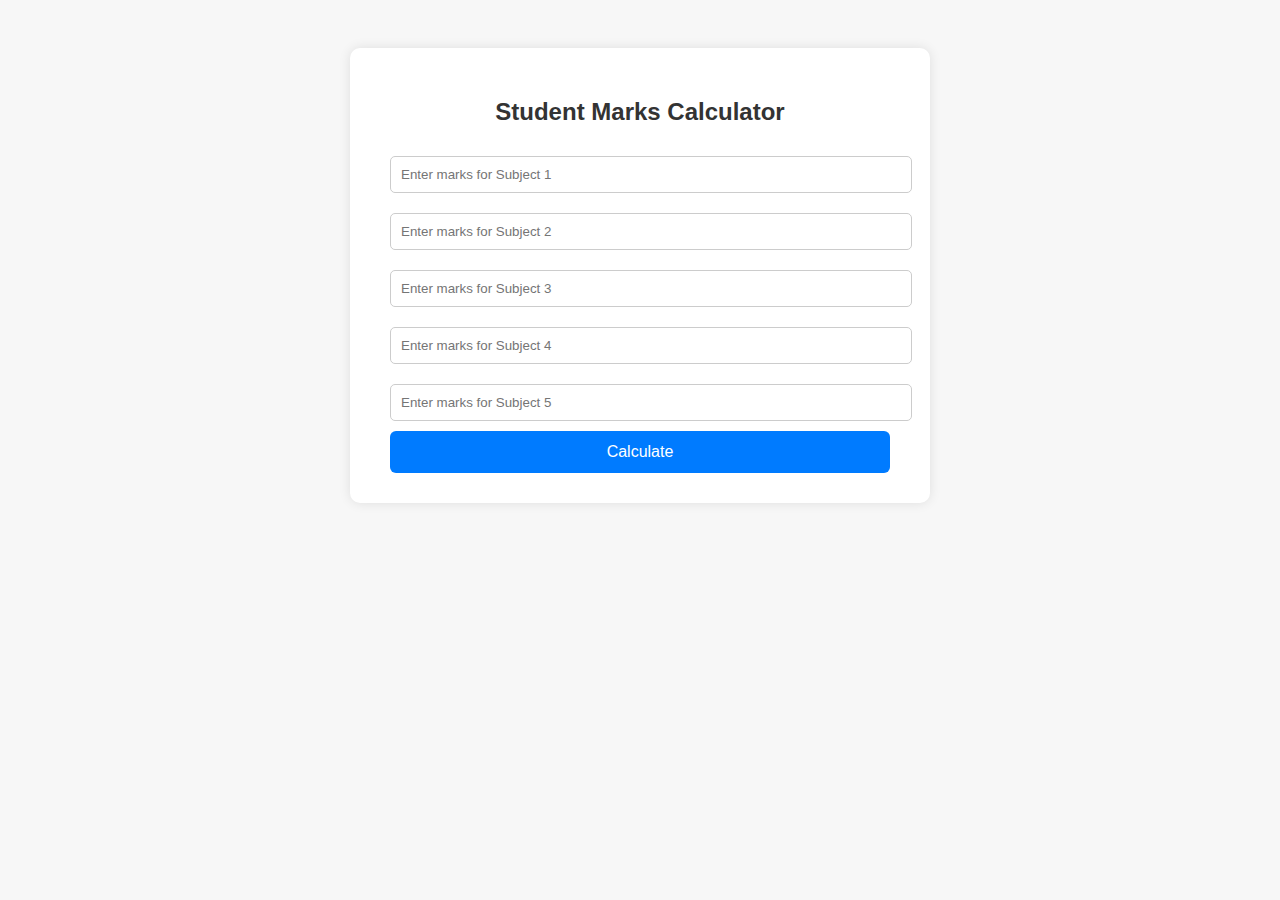
<file: marks-calculator.html/Index.html.html>
<!DOCTYPE html>
<html lang="en">
<head>
  <meta charset="UTF-8">
  <title>Student Marks Calculator</title>
  <style>
    body {
      font-family: Arial, sans-serif;
      background-color: #f7f7f7;
      padding: 40px;
      display: flex;
      justify-content: center;
    }
    .container {
      background-color: #fff;
      padding: 30px 40px;
      border-radius: 10px;
      box-shadow: 0 0 12px rgba(0, 0, 0, 0.1);
      max-width: 500px;
      width: 100%;
    }
    h2 {
      text-align: center;
      color: #333;
    }
    input[type="number"] {
      width: 100%;
      padding: 10px;
      margin: 10px 0;
      border-radius: 5px;
      border: 1px solid #ccc;
    }
    button {
      width: 100%;
      padding: 12px;
      background-color: #007bff;
      color: white;
      font-size: 16px;
      border: none;
      border-radius: 6px;
      cursor: pointer;
    }
    button:hover {
      background-color: #0056b3;
    }
    .results {
      margin-top: 20px;
      background-color: #e9f7ef;
      padding: 15px;
      border-radius: 8px;
    }
  </style>
</head>
<body>
  <div class="container">
    <h2>Student Marks Calculator</h2>
    <input type="number" id="subject1" placeholder="Enter marks for Subject 1">
    <input type="number" id="subject2" placeholder="Enter marks for Subject 2">
    <input type="number" id="subject3" placeholder="Enter marks for Subject 3">
    <input type="number" id="subject4" placeholder="Enter marks for Subject 4">
    <input type="number" id="subject5" placeholder="Enter marks for Subject 5">
    
    <button onclick="calculateResults()">Calculate</button>

    <div class="results" id="resultBox" style="display:none;">
      <p><strong>Total Marks:</strong> <span id="total"></span></p>
      <p><strong>Average:</strong> <span id="average"></span></p>
      <p><strong>Percentage:</strong> <span id="percentage"></span>%</p>
      <p><strong>Grade:</strong> <span id="grade"></span></p>
    </div>
  </div>

  <script>
    function calculateResults() {
      const marks = [
        parseFloat(document.getElementById("subject1").value),
        parseFloat(document.getElementById("subject2").value),
        parseFloat(document.getElementById("subject3").value),
        parseFloat(document.getElementById("subject4").value),
        parseFloat(document.getElementById("subject5").value),
      ];

      if (marks.some(isNaN)) {
        alert("Please enter valid marks for all subjects.");
        return;
      }

      const total = marks.reduce((a, b) => a + b, 0);
      const average = total / marks.length;
      const percentage = (total / (marks.length * 100)) * 100;

      let grade;
      if (percentage >= 90) grade = "A+";
      else if (percentage >= 80) grade = "A";
      else if (percentage >= 70) grade = "B";
      else if (percentage >= 60) grade = "C";
      else grade = "Fail";

      document.getElementById("total").textContent = total;
      document.getElementById("average").textContent = average.toFixed(2);
      document.getElementById("percentage").textContent = percentage.toFixed(2);
      document.getElementById("grade").textContent = grade;

      document.getElementById("resultBox").style.display = "block";
    }
  </script>
</body>
</html>
</file>
